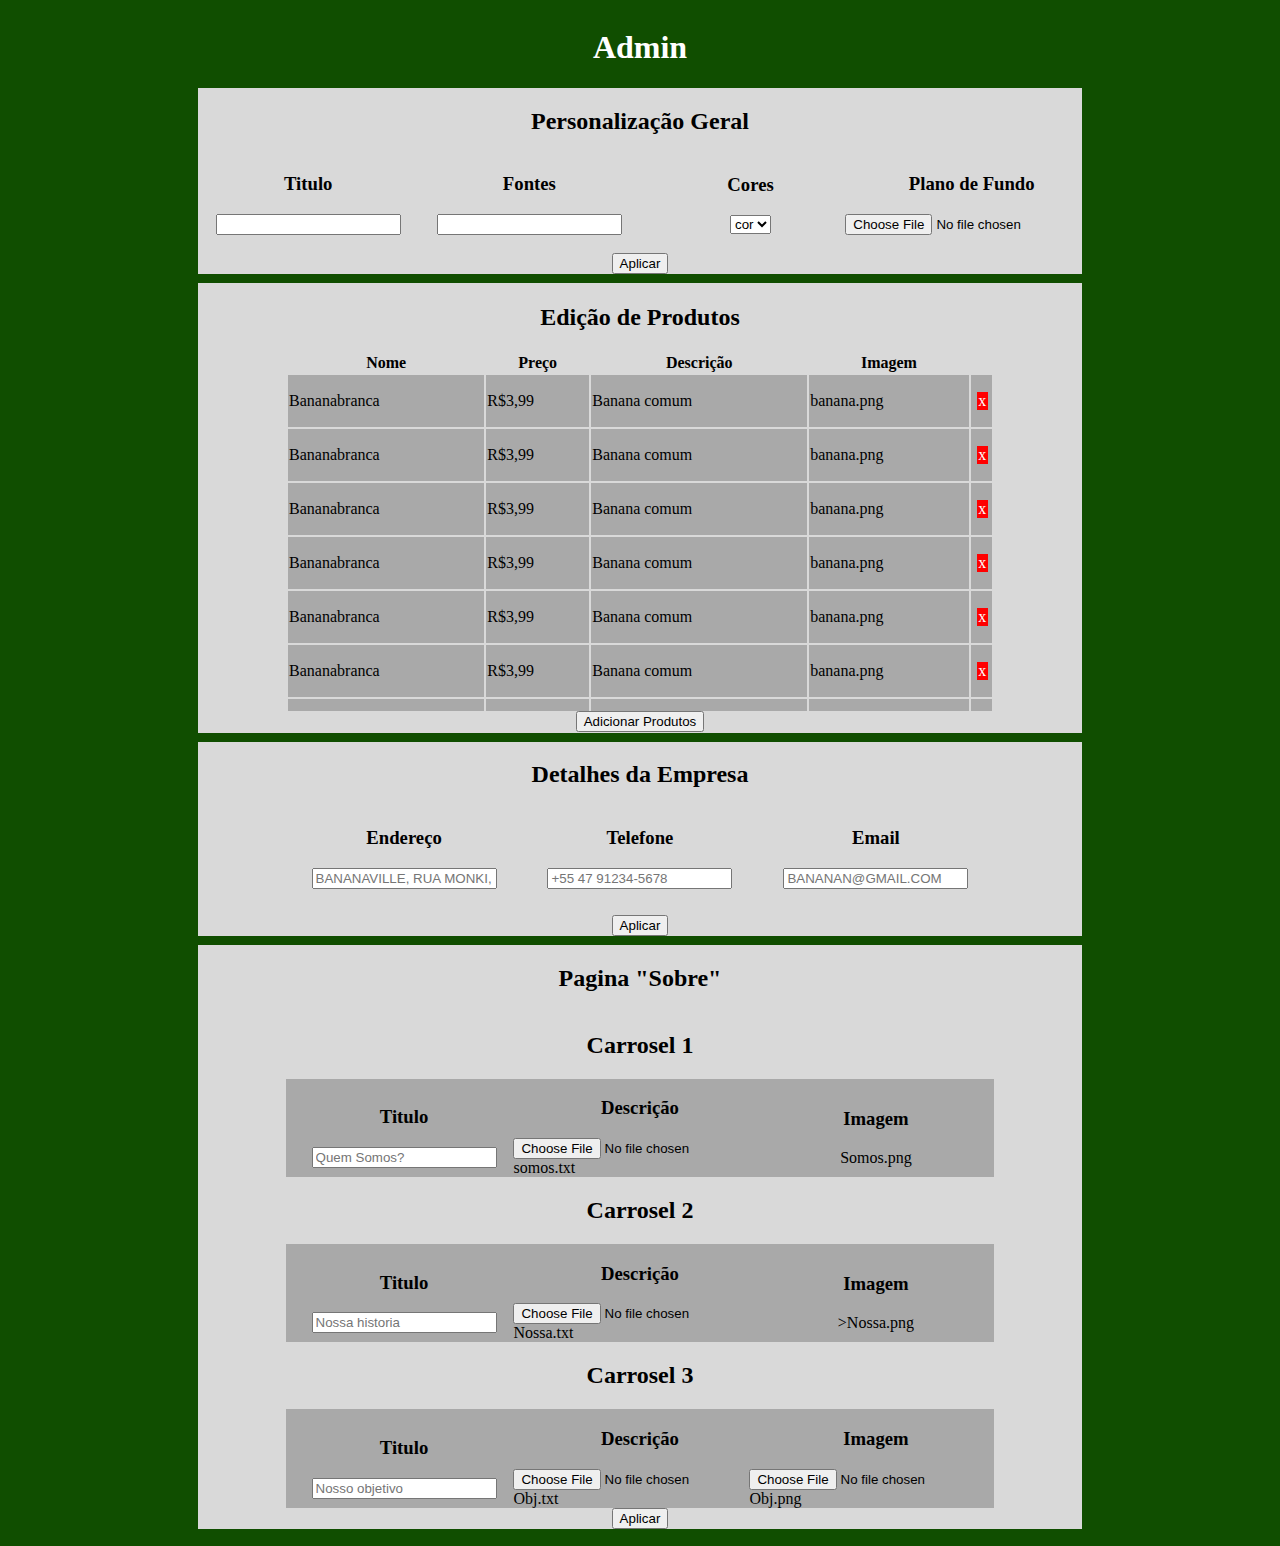
<file: ADMINPAGE.html>
<!DOCTYPE html>
<html lang="en">
<head>
    <meta charset="UTF-8">
    <meta name="viewport" content="width=device-width, initial-scale=1.0">
    <link rel="stylesheet" href="adminpage.css">
    <title>Document</title>
    <script src="src/js/jquery.js"></script>
</head>
<body>
    <h1 style="color: white;">Admin</h1>
    <div class="tudo">
        
        <div class="general">
            <div><h2>Personalização Geral</h2></div>
            <div class="prop">
                <div class="edit">
                    <div><h3>Titulo</h3></div>
                    <div>
                        <input type="text" name="" id="">
                    </div>
                </div>
                <div class="edit">
                    <div><h3>Fontes</h3></div>
                    <div>
                        <input type="text" name="" id="">
                    </div>
                </div>
                <div class="edit">
                    <div><h3>Cores</h3></div>
                    <div>
                        <select name="" id="">
                            <option value="">cor</option>
                            <option value="">cor</option>
                            <option value="">cor</option>
                            <option value="">cor</option>
                            <option value="">cor</option>
                            <option value="">cor</option>
                        </select>
                    </div>
                </div>
                <div class="edit">
                    <div><h3>Plano de Fundo</h3></div>
                    <div>
                        <input type="file" name="" id="">
                    </div>
                </div>
            </div>
            <div>
                <Input type="button" value="Aplicar">
            </div>
        </div>
        <div class="editprod">
            <div><h2>Edição de Produtos</h2></div>
            <div class="table">
                <table><thead>
                    <tr>
                      <th>Nome</th>
                      <th>Preço</th>
                      <th>Descrição</th>
                      <th>Imagem</th>
                      <th></th>
                    </tr></thead>
                  <tbody>
                          <tr id="prod001">
                            <td>Bananabranca</td>
                            <td>R$3,99</td>
                            <td>Banana comum</td>
                            <td>banana.png</td>
                            <td id="delete"><p class="textdel">x</p></td>
                          </tr>
                          <tr id="prod002">
                            <td>Bananabranca</td>
                            <td>R$3,99</td>
                            <td>Banana comum</td>
                            <td>banana.png</td>
                            <td id="delete"><p class="textdel">x</p></td>
                          </tr>
                          <tr id="prod003">
                            <td>Bananabranca</td>
                            <td>R$3,99</td>
                            <td>Banana comum</td>
                            <td>banana.png</td>
                            <td id="delete"><p class="textdel">x</p></td>
                          </tr>
                          <tr id="prod004">
                            <td>Bananabranca</td>
                            <td>R$3,99</td>
                            <td>Banana comum</td>
                            <td>banana.png</td>
                            <td id="delete"><p class="textdel">x</p></td>
                          </tr>
                          <tr id="prod005">
                            <td>Bananabranca</td>
                            <td>R$3,99</td>
                            <td>Banana comum</td>
                            <td>banana.png</td>
                            <td id="delete"><p class="textdel">x</p></td>
                          </tr>
                          <tr id="prod006">
                            <td>Bananabranca</td>
                            <td>R$3,99</td>
                            <td>Banana comum</td>
                            <td>banana.png</td>
                            <td id="delete"><p class="textdel">x</p></td>
                          </tr>
                          <tr id="prod007">
                            <td>Bananabranca</td>
                            <td>R$3,99</td>
                            <td>Banana comum</td>
                            <td>banana.png</td>
                            <td id="delete"><p class="textdel">x</p></td>
                          </tr>
                          <tr id="prod008">
                            <td>Bananabranca</td>
                            <td>R$3,99</td>
                            <td>Banana comum</td>
                            <td>banana.png</td>
                            <td id="delete"><p class="textdel">x</p></td>
                          </tr>
                  </tbody>
                  </table>
            </div>
            <div>
                <Input type="button" value="Adicionar Produtos" onclick="mostraradd()">
            </div>
        </div>
        <div class="details">
            <div><h2>Detalhes da Empresa</h2></div>
            <div class="empresa">
                <div class="edit">
                    <div><h3>Endereço</h3></div>
                    <div><input type="text" placeholder="BANANAVILLE, RUA MONKI, 875"></div>
                </div>
                <div class="edit">
                    <div><h3>Telefone</h3></div>
                    <div><input type="text" placeholder="+55 47 91234-5678"></div>
                </div>
                <div class="edit">
                    <div><h3>Email</h3></div>
                    <div><input type="text" placeholder="BANANAN@GMAIL.COM"></div>
                </div>
            </div>
            <div>
                <Input type="button" value="Aplicar">
            </div>
        </div>
        <div class="aboutpage">
            <div><h2>Pagina "Sobre"</h2></div>
            <div class="carrosel">
                <div><h2>Carrosel 1</h2></div>
                <div class="modifycarrosel">
                    <div class="edit">
                        <div><h3>Titulo</h3></div>
                        <div><input type="text" placeholder="Quem Somos?"></div>
                    </div>
                    <div class="edit">
                        <div><h3>Descrição</h3></div>
                        <div><input type="file" placeholder="">somos.txt</div>
                    </div>
                    <div class="edit">
                        <div><h3>Imagem</h3></div>
                        <div>Somos.png</div>
                    </div>
                </div>
                <div><h2>Carrosel 2</h2></div>
                <div class="modifycarrosel">
                    <div class="edit">
                        <div><h3>Titulo</h3></div>
                        <div><input type="text" placeholder="Nossa historia"></div>
                    </div>
                    <div class="edit">
                        <div><h3>Descrição</h3></div>
                        <div><input type="file" placeholder="">Nossa.txt</div>
                    </div>
                    <div class="edit">
                        <div><h3>Imagem</h3></div>
                        <div<input type="file" placeholder="">>Nossa.png</div>
                    </div>
                    <div><h2>Carrosel 3</h2></div>
                    <div class="modifycarrosel">
                        <div class="edit">
                            <div><h3>Titulo</h3></div>
                            <div><input type="text" placeholder="Nosso objetivo"></div>
                        </div>
                        <div class="edit">
                            <div><h3>Descrição</h3></div>
                            <div><input type="file" placeholder="">Obj.txt</div>
                        </div>
                        <div class="edit">
                            <div><h3>Imagem</h3></div>
                            <div><input type="file" placeholder="">Obj.png</div>
                        </div>
                    </div>
                </div>
                <Input type="button" value="Aplicar">
            </div>
        </div>
    </div>
    <div id="add">
        <input type="button" value="x" id="close">
        <div style="width: 10%; height: 5%; background-color: aqua;">

        </div>
    </div>
</body>
<script>
    function mostraradd(){
        $("#add").css("display","flex");
    }
    $("#close").on("click", function(){
        $("#add").css("display","none");
    })
</script>
</html>
</file>
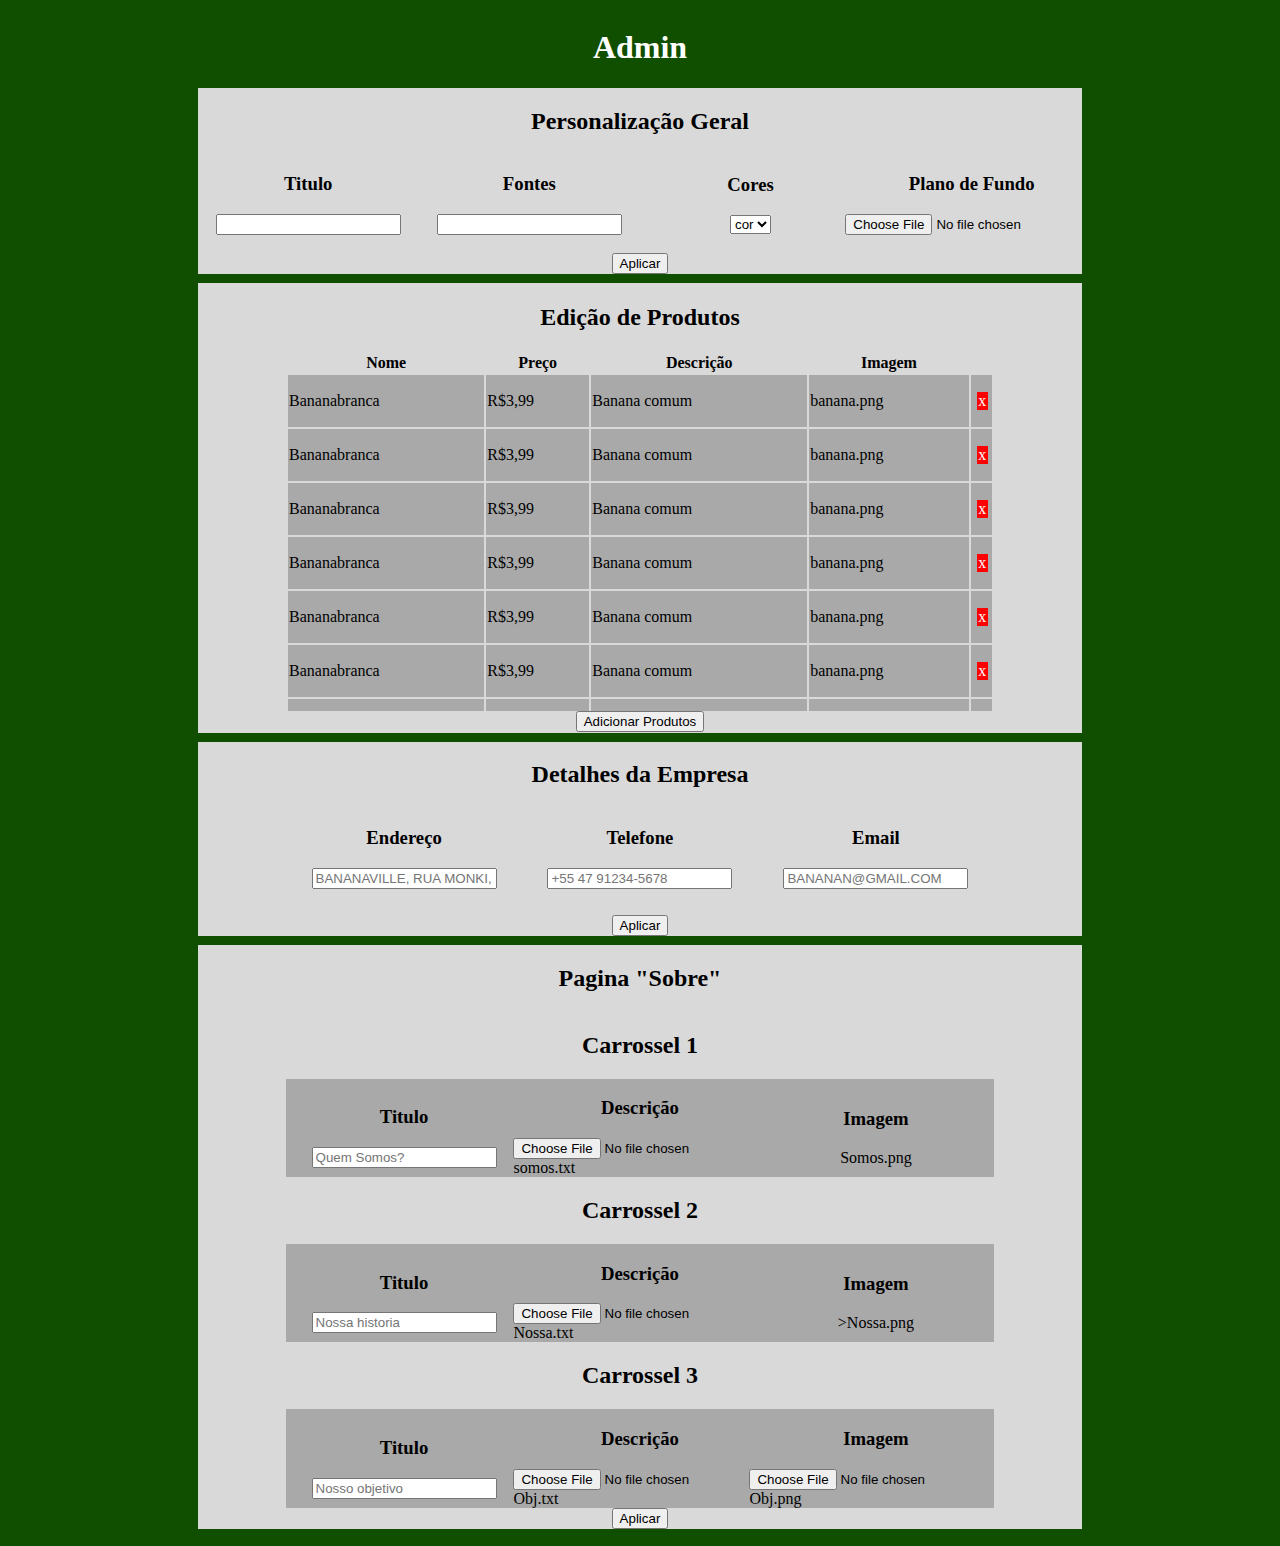
<file: src/html/ADMINPAGE.html>
<!DOCTYPE html>
<html lang="en">
<head>
    <meta charset="UTF-8">
    <meta name="viewport" content="width=device-width, initial-scale=1.0">
    <link rel="stylesheet" href="../css/adminpage.css">
    <title>Admin</title>
    <script src="../js/jquery.js"></script>
</head>
<body>
    <h1 style="color: white;">Admin</h1>
    <div class="tudo">
        
        <div class="general">
            <div><h2>Personalização Geral</h2></div>
            <div class="prop">
                <div class="edit">
                    <div><h3>Titulo</h3></div>
                    <div>
                        <input type="text" name="" id="">
                    </div>
                </div>
                <div class="edit">
                    <div><h3>Fontes</h3></div>
                    <div>
                        <input type="text" name="" id="">
                    </div>
                </div>
                <div class="edit">
                    <div><h3>Cores</h3></div>
                    <div>
                        <select name="" id="">
                            <option value="">cor</option>
                            <option value="">cor</option>
                            <option value="">cor</option>
                            <option value="">cor</option>
                            <option value="">cor</option>
                            <option value="">cor</option>
                        </select>
                    </div>
                </div>
                <div class="edit">
                    <div><h3>Plano de Fundo</h3></div>
                    <div>
                        <input type="file" name="" id="">
                    </div>
                </div>
            </div>
            <div>
                <Input type="button" value="Aplicar">
            </div>
        </div>
        <div class="editprod">
            <div><h2>Edição de Produtos</h2></div>
            <div class="table">
                <table><thead>
                    <tr>
                      <th>Nome</th>
                      <th>Preço</th>
                      <th>Descrição</th>
                      <th>Imagem</th>
                      <th></th>
                    </tr></thead>
                  <tbody>
                          <tr id="prod001">
                            <td>Bananabranca</td>
                            <td>R$3,99</td>
                            <td>Banana comum</td>
                            <td>banana.png</td>
                            <td id="delete"><p class="textdel">x</p></td>
                          </tr>
                          <tr id="prod002">
                            <td>Bananabranca</td>
                            <td>R$3,99</td>
                            <td>Banana comum</td>
                            <td>banana.png</td>
                            <td id="delete"><p class="textdel">x</p></td>
                          </tr>
                          <tr id="prod003">
                            <td>Bananabranca</td>
                            <td>R$3,99</td>
                            <td>Banana comum</td>
                            <td>banana.png</td>
                            <td id="delete"><p class="textdel">x</p></td>
                          </tr>
                          <tr id="prod004">
                            <td>Bananabranca</td>
                            <td>R$3,99</td>
                            <td>Banana comum</td>
                            <td>banana.png</td>
                            <td id="delete"><p class="textdel">x</p></td>
                          </tr>
                          <tr id="prod005">
                            <td>Bananabranca</td>
                            <td>R$3,99</td>
                            <td>Banana comum</td>
                            <td>banana.png</td>
                            <td id="delete"><p class="textdel">x</p></td>
                          </tr>
                          <tr id="prod006">
                            <td>Bananabranca</td>
                            <td>R$3,99</td>
                            <td>Banana comum</td>
                            <td>banana.png</td>
                            <td id="delete"><p class="textdel">x</p></td>
                          </tr>
                          <tr id="prod007">
                            <td>Bananabranca</td>
                            <td>R$3,99</td>
                            <td>Banana comum</td>
                            <td>banana.png</td>
                            <td id="delete"><p class="textdel">x</p></td>
                          </tr>
                          <tr id="prod008">
                            <td>Bananabranca</td>
                            <td>R$3,99</td>
                            <td>Banana comum</td>
                            <td>banana.png</td>
                            <td id="delete"><p class="textdel">x</p></td>
                          </tr>
                  </tbody>
                  </table>
            </div>
            <div>
                <Input type="button" value="Adicionar Produtos" onclick="mostraradd()">
            </div>
        </div>
        <div class="details">
            <div><h2>Detalhes da Empresa</h2></div>
            <div class="empresa">
                <div class="edit">
                    <div><h3>Endereço</h3></div>
                    <div><input type="text" placeholder="BANANAVILLE, RUA MONKI, 875"></div>
                </div>
                <div class="edit">
                    <div><h3>Telefone</h3></div>
                    <div><input type="text" placeholder="+55 47 91234-5678"></div>
                </div>
                <div class="edit">
                    <div><h3>Email</h3></div>
                    <div><input type="text" placeholder="BANANAN@GMAIL.COM"></div>
                </div>
            </div>
            <div>
                <Input type="button" value="Aplicar">
            </div>
        </div>
        <div class="aboutpage">
            <div><h2>Pagina "Sobre"</h2></div>
            <div class="carrosel">
                <div><h2>Carrossel 1</h2></div>
                <div class="modifycarrosel">
                    <div class="edit">
                        <div><h3>Titulo</h3></div>
                        <div><input type="text" placeholder="Quem Somos?"></div>
                    </div>
                    <div class="edit">
                        <div><h3>Descrição</h3></div>
                        <div><input type="file" placeholder="">somos.txt</div>
                    </div>
                    <div class="edit">
                        <div><h3>Imagem</h3></div>
                        <div>Somos.png</div>
                    </div>
                </div>
                <div><h2>Carrossel 2</h2></div>
                <div class="modifycarrosel">
                    <div class="edit">
                        <div><h3>Titulo</h3></div>
                        <div><input type="text" placeholder="Nossa historia"></div>
                    </div>
                    <div class="edit">
                        <div><h3>Descrição</h3></div>
                        <div><input type="file" placeholder="">Nossa.txt</div>
                    </div>
                    <div class="edit">
                        <div><h3>Imagem</h3></div>
                        <div<input type="file" placeholder="">>Nossa.png</div>
                    </div>
                    <div><h2>Carrossel 3</h2></div>
                    <div class="modifycarrosel">
                        <div class="edit">
                            <div><h3>Titulo</h3></div>
                            <div><input type="text" placeholder="Nosso objetivo"></div>
                        </div>
                        <div class="edit">
                            <div><h3>Descrição</h3></div>
                            <div><input type="file" placeholder="">Obj.txt</div>
                        </div>
                        <div class="edit">
                            <div><h3>Imagem</h3></div>
                            <div><input type="file" placeholder="">Obj.png</div>
                        </div>
                    </div>
                </div>
                <Input type="button" value="Aplicar">
            </div>
        </div>
    </div>
    <div id="add">
        <input type="button" value="x" id="close">
        <div style="width: 10%; height: 5%; background-color: aqua;">

        </div>
    </div>
</body>
<script>
    function mostraradd(){
        $("#add").css("display","flex");
    }
    $("#close").on("click", function(){
        $("#add").css("display","none");
    })
</script>
</html>
</file>
<file: adminpage.css>
body {

    background-color: #104e00;
    display: flex;
    flex-direction: column;
    justify-content: center;
    justify-items: center;
    align-content: center;
    align-items: center;
}


/* div responsavel por todo o conteudo da pagina*/
.tudo {
    display: flex;
    flex-direction: column;
    justify-content: space-around;
    justify-items: center;
    align-content: center;
    align-items: center;
    width: 70%;
    height: 100%;
}


/* Configuações gerais */
.general {
    display: flex;
    flex-direction: column;
    justify-content: space-around;
    justify-items: center;
    align-content: center;
    align-items: center;
    background-color: #d9d9d9;
    margin-bottom: 1%;
    width: 100%;
    height: 100%;
}

.prop {
    display: flex;
    flex-direction: row;
    justify-content: space-around;
    justify-items: center;
    align-content: center;
    align-items: center;
    height: 80%;
    width: 100%;
    padding-bottom: 2%;
}

.edit { 
    display: flex;
    flex-direction: column;
    justify-content: center;
    justify-items: center;
    align-content: center;
    align-items: center;
    height: 20%;
    width: 20%;
}


/* pagina editar produtos */
.editprod {
    display: flex;
    flex-direction: column;
    justify-content: center;
    justify-items: center;
    align-content: center;
    align-items: center;
    background-color: #d9d9d9;
    margin-bottom: 1%;
    width: 100%;
    height: 50vh;
}

.table {
    width: 80%;
    height: 80%;
    overflow-x: auto;
    overflow-y: auto;
}

.table table{
    width: 100%;
    height: 100%;
}

.table tbody{
    height: 100%;
    width: 100%;
    
}

.table tbody tr {
    height: 5vh;
    background-color: darkgray;
}

#delete {
    width: 100%;
    height: 100%;
    display: flex;
    flex-direction: column;
    justify-content: center;
    justify-items: center;
    align-content: center;
    align-items: center;
}

.textdel {
    display: flex;
    flex-direction: column;
    justify-content: center;
    justify-items: center;
    align-content: center;
    align-items: center;
    width: 50%;
    height: 50%;
    color: white;
    background-color: red;
}
.textdel:hover {
    cursor: pointer;
}

/* editar as informações da empresa */
.details {
    display: flex;
    flex-direction: column;
    justify-content: center;
    justify-items: center;
    align-content: center;
    align-items: center;
    background-color: #d9d9d9;
    margin-bottom: 1%;
    width: 100%;
}
.empresa {
    display: flex;
    flex-direction: row;
    justify-content: space-around;
    justify-items: center;
    align-content: center;
    align-items: center;
    width: 80%;
    height: 70%;
    padding-bottom: 3%;
}

/* edição pagina sobre */
.aboutpage {
    display: flex;
    flex-direction: column;
    justify-content: center;
    justify-items: center;
    align-content: center;
    align-items: center;
    background-color: #d9d9d9;
    margin-bottom: 1%;
    width: 100%;
    height: 100%;
}

.carrosel {
    display: flex;
    flex-direction: column;
    justify-content: space-around;
    justify-items: center;
    align-content: center;
    align-items: center;
    width: 80%;
    height: 80%;
}

.modifycarrosel{
    display: flex;
    flex-direction: row ;
    justify-content: space-around;
    justify-items: center;
    align-content: center;
    align-items: center;
    width: 100%;
    height: 100%;
    background-color: darkgray;
}

/* adcionar prod, pag */
#add{
    display: none;
    justify-content: center;
    justify-items: center;
    align-content: center;
    align-items: center;
    position: absolute;
    width: 1000vh;
    height:1000vh;
    background-color: rgb(0, 0, 0,0.5);
}
</file>
<file: src/css/adminpage.css>
body {

    background-color: #104e00;
    display: flex;
    flex-direction: column;
    justify-content: center;
    justify-items: center;
    align-content: center;
    align-items: center;
}


/* div responsavel por todo o conteudo da pagina*/
.tudo {
    display: flex;
    flex-direction: column;
    justify-content: space-around;
    justify-items: center;
    align-content: center;
    align-items: center;
    width: 70%;
    height: 100%;
}


/* Configuações gerais */
.general {
    display: flex;
    flex-direction: column;
    justify-content: space-around;
    justify-items: center;
    align-content: center;
    align-items: center;
    background-color: #d9d9d9;
    margin-bottom: 1%;
    width: 100%;
    height: 100%;
}

.prop {
    display: flex;
    flex-direction: row;
    justify-content: space-around;
    justify-items: center;
    align-content: center;
    align-items: center;
    height: 80%;
    width: 100%;
    padding-bottom: 2%;
}

.edit { 
    display: flex;
    flex-direction: column;
    justify-content: center;
    justify-items: center;
    align-content: center;
    align-items: center;
    height: 20%;
    width: 20%;
}


/* pagina editar produtos */
.editprod {
    display: flex;
    flex-direction: column;
    justify-content: center;
    justify-items: center;
    align-content: center;
    align-items: center;
    background-color: #d9d9d9;
    margin-bottom: 1%;
    width: 100%;
    height: 50vh;
}

.table {
    width: 80%;
    height: 80%;
    overflow-x: auto;
    overflow-y: auto;
}

.table table{
    width: 100%;
    height: 100%;
}

.table tbody{
    height: 100%;
    width: 100%;
    
}

.table tbody tr {
    height: 5vh;
    background-color: darkgray;
}

#delete {
    width: 100%;
    height: 100%;
    display: flex;
    flex-direction: column;
    justify-content: center;
    justify-items: center;
    align-content: center;
    align-items: center;
}

.textdel {
    display: flex;
    flex-direction: column;
    justify-content: center;
    justify-items: center;
    align-content: center;
    align-items: center;
    width: 50%;
    height: 50%;
    color: white;
    background-color: red;
}
.textdel:hover {
    cursor: pointer;
}

/* editar as informações da empresa */
.details {
    display: flex;
    flex-direction: column;
    justify-content: center;
    justify-items: center;
    align-content: center;
    align-items: center;
    background-color: #d9d9d9;
    margin-bottom: 1%;
    width: 100%;
}
.empresa {
    display: flex;
    flex-direction: row;
    justify-content: space-around;
    justify-items: center;
    align-content: center;
    align-items: center;
    width: 80%;
    height: 70%;
    padding-bottom: 3%;
}

/* edição pagina sobre */
.aboutpage {
    display: flex;
    flex-direction: column;
    justify-content: center;
    justify-items: center;
    align-content: center;
    align-items: center;
    background-color: #d9d9d9;
    margin-bottom: 1%;
    width: 100%;
    height: 100%;
}

.carrosel {
    display: flex;
    flex-direction: column;
    justify-content: space-around;
    justify-items: center;
    align-content: center;
    align-items: center;
    width: 80%;
    height: 80%;
}

.modifycarrosel{
    display: flex;
    flex-direction: row ;
    justify-content: space-around;
    justify-items: center;
    align-content: center;
    align-items: center;
    width: 100%;
    height: 100%;
    background-color: darkgray;
}

/* adcionar prod, pag */
#add{
    display: none;
    justify-content: center;
    justify-items: center;
    align-content: center;
    align-items: center;
    position: absolute;
    width: 1000vh;
    height:1000vh;
    background-color: rgb(0, 0, 0,0.5);
}
</file>
